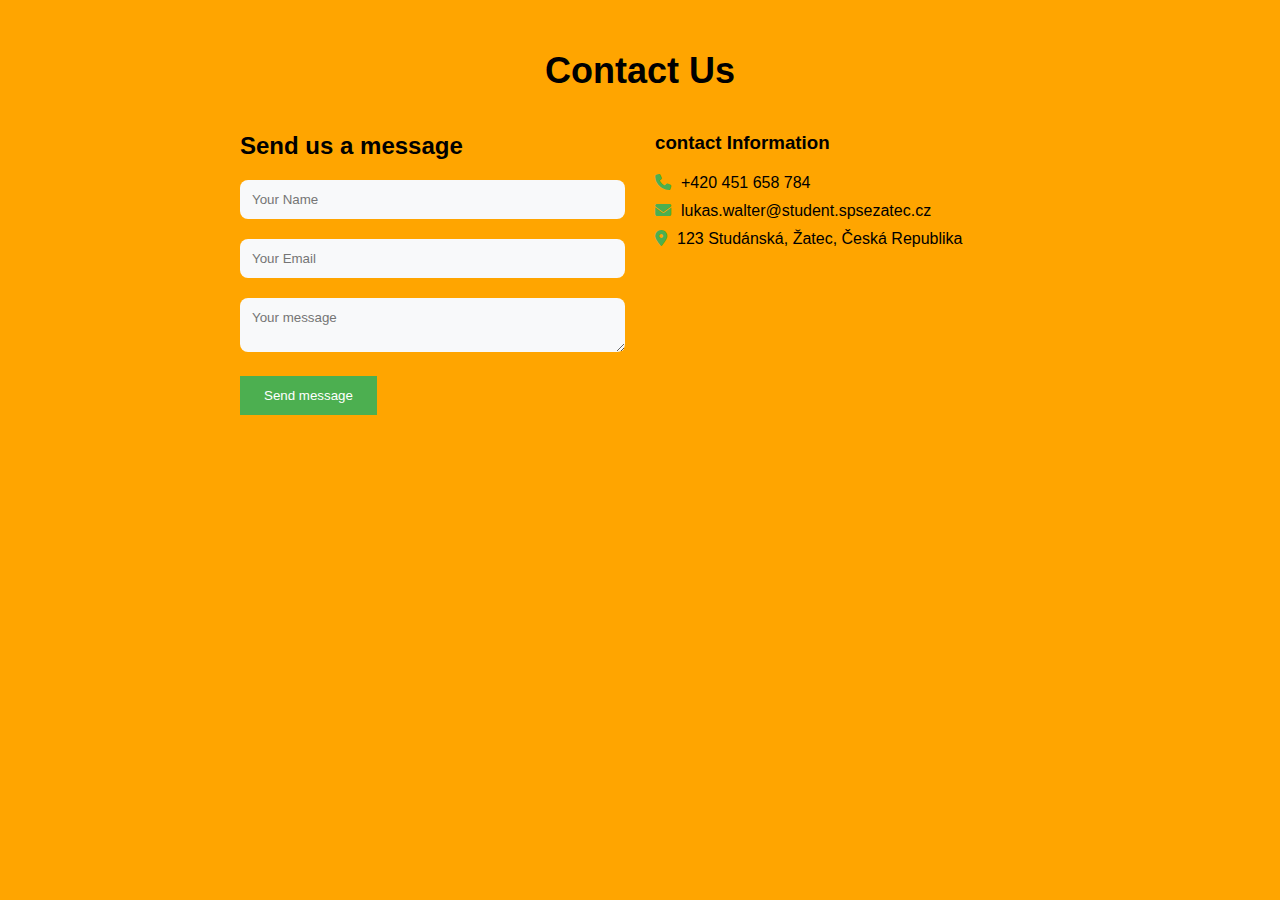
<file: contact.html>
<!DOCTYPE html>
<html lang="en">
<head>
    <meta charset="UTF-8">
    <meta name="viewport" content="width=device-width, initial-scale=1.0">
    <link rel="stylesheet" type="text/css" href="https://cdnjs.cloudflare.com/ajax/libs/font-awesome/6.5.2/css/all.min.css">
    <link rel="stylesheet" type="text/css" href="contact.css">
    <title>Contact us</title>
</head>
<body>
    
    <section class="contact">
        <div class="container">
            <h2>Contact Us</h2>
            <div class="contact-wrapper">
                <div class="contact-form">
                    <h3>Send us a message</h3>
                    <form>
                        <div class="form-group">
                            <input type="text" name="name" placeholder="Your Name">
                        </div>
                        <div class="form-group">
                            <input type="email" name="email" placeholder="Your Email">
                        </div>
                        <div class="form-group">
                            <textarea name="message" placeholder="Your message"></textarea>
                        </div>
                        <button type="submit">Send message</button>
                    </form>
                </div>
                <div class="contact-info">
                    <h3>contact Information</h3>
                    <p><i class="fas fa-phone"></i>+420 451 658 784</p>
                    <p><i class="fas fa-envelope"></i>lukas.walter@student.spsezatec.cz</p>
                    <p><i class="fas fa-map-marker-alt"></i>123 Studánská, Žatec, Česká Republika</p>
                </div>
            </div>
        </div>
    </section>
</body>
</html>
</file>
<file: contact.css>
*{
    margin: 0px;
    padding: 0px;
    box-sizing: border-box;
    font-family: sans-serif;
}
.contact{
    min-height: 100vh;
    background-color: orange;
    padding: 50px;
    text-align: center;
}
.container {
    max-width: 800px;
    margin: 0 auto;
}
.container h2{
    font-size: 36px;
    margin-bottom: 40px;
    color: #000000;
}
.contact-wrapper{
    display: grid;
    grid-template-columns: repeat(2, 1fr);
    grid-gap: 30px;
}
.contact-form{
    text-align: left;
}
.contact-form h3{
    font-size: 24px;
    margin-bottom: 20px;
    color: #000000;
}
.form-group{
    margin-bottom: 20px;
}
input, textarea{
    width: 100%;
    padding: 12px;
    border-radius: 8px;
    border: none;
    background-color: #f8f9fa;
    color: #000000;
}
input:focus,
textarea:focus{
    outline: none;
    box-shadow: 0 0 8px #bbb;
}
button{
    display: inline-block;
    padding: 12px 24px;
    background-color: #4caf50;
    color: #fff;
    border: none;
    cursor: pointer;
    transition: 0.3s ease;
}
button:hover{
    background-color: #45a049;
}
.contact-info{
    text-align: left;
}
.contact-info h3{
    text-align: 24px;
    margin-bottom: 20px;
    color: black;
}
.contact-info p{
    margin-bottom: 10px;
    color: #000000;
}
.contact-info i{
    color: #4caf50;
    margin-right: 10px;
}
@media only screen and (max-width: 900px) {
    .container {
      padding: 20px;
    }
    .contact-wrapper{
        grid-template-columns: 1fr; 
    }
}
</file>
